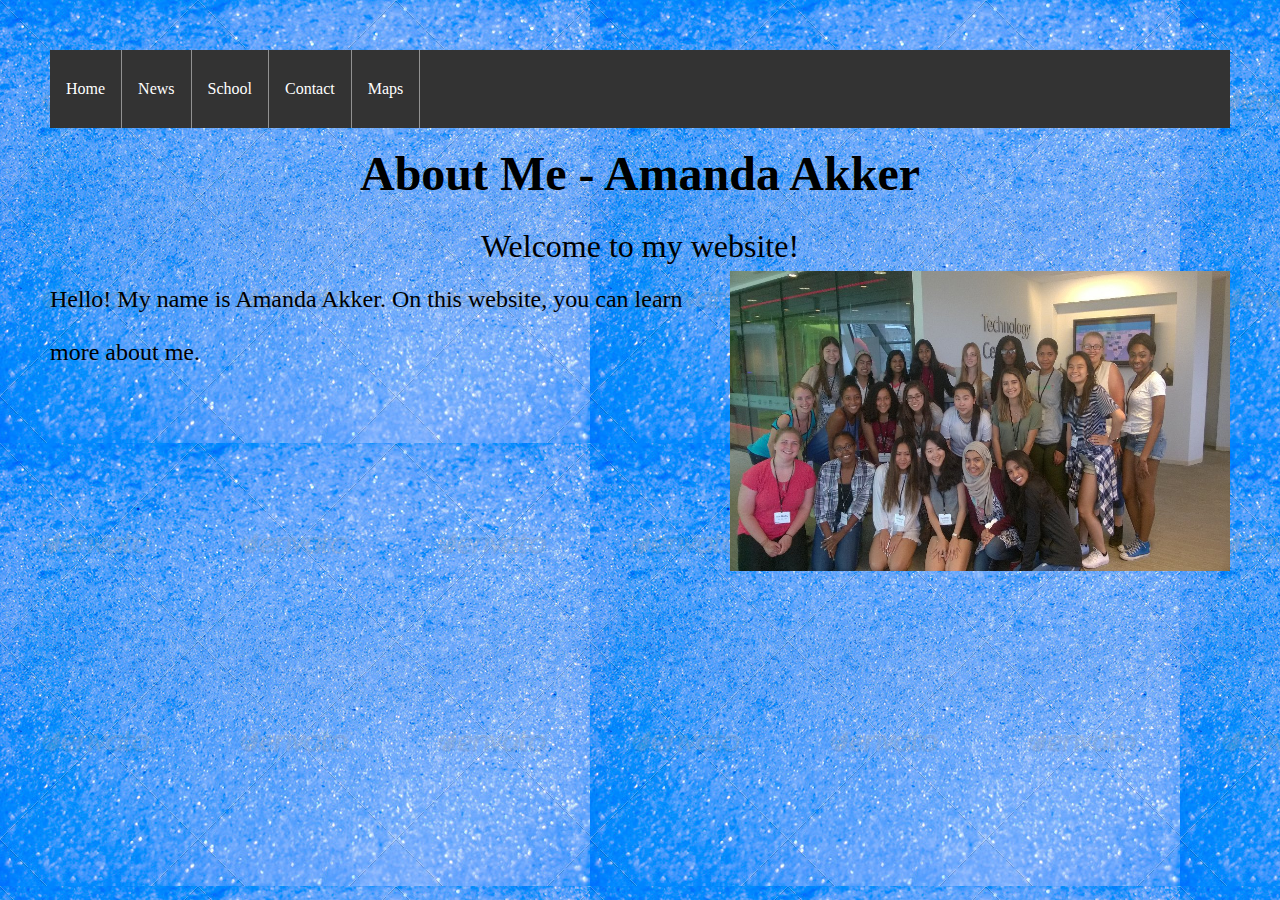
<file: index.html>
<!DOCTYPE html>
<html>
<title>A. Akker</title>

<head>
<link href = "./stylesheet.css" rel="stylesheet" type="text/css">
</head>
<body>

<ul>
  <li><a class="index.html" href="index.html">Home</a></li>
  <li><a href="News.html">News</a></li>
  <li><a href="school.html">School</a></li>
  <li><a href="contact.html">Contact</a></li>
  <li><a href="maps.html">Maps</a></li>
</ul>


<h1><font color="black"><font size = "20"><center>About Me - Amanda Akker</center></font>
</h1>
<p1><font color="black"><font size = "6"><center>Welcome to my website!</center></font>
<line-height> 
<img src="IMG_1971.JPG" height="300" width="500" align="right">
<p2><font color="black"><font size = "5"><left>Hello! My name is Amanda Akker. On this website, you can learn more about me. </left></font>



</html>
</file>
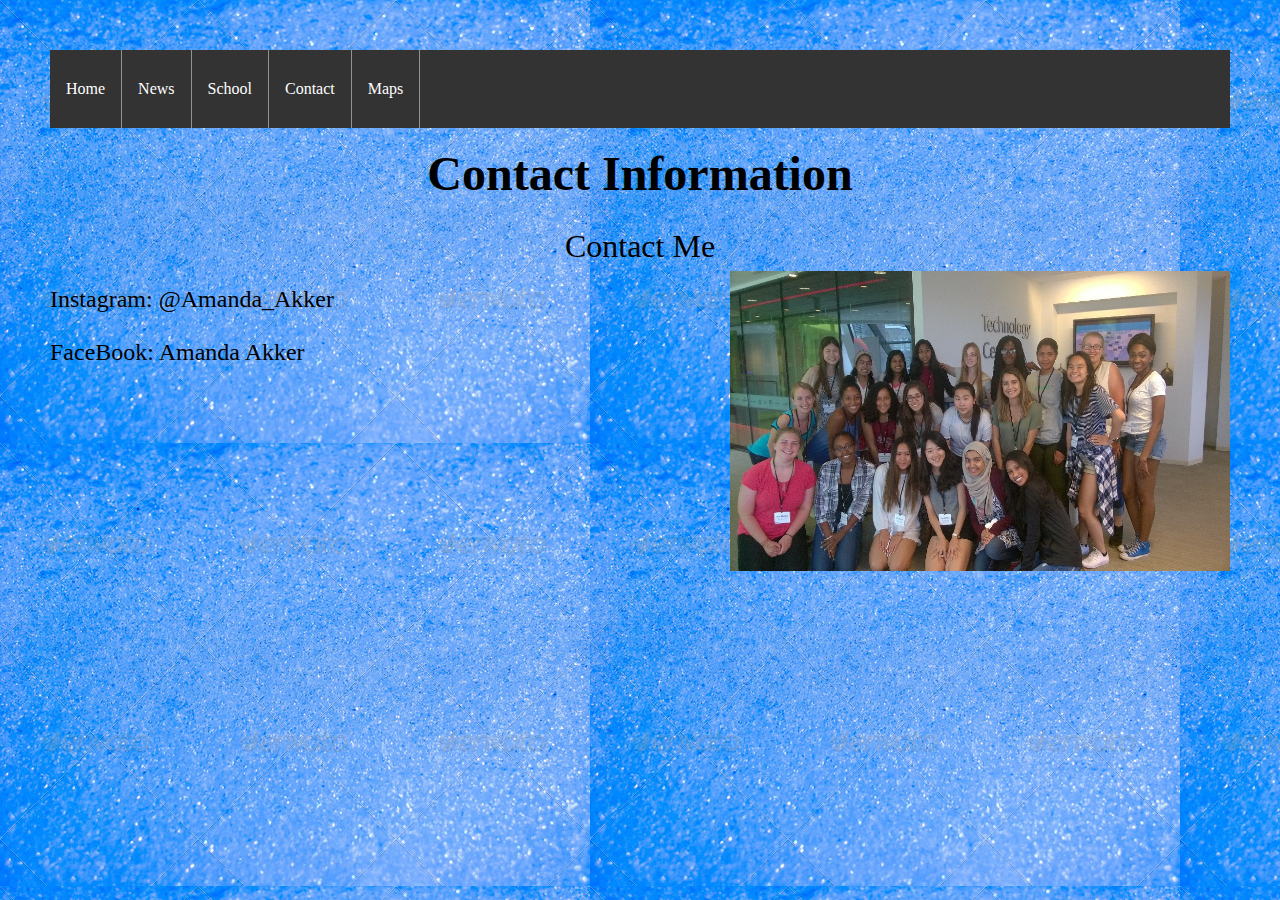
<file: contact.html>
<!DOCTYPE html>
<html>

<head>
<style>
body{
	background-color: #A6D2FA;
	margin: 50px;
	border-left-color: #FFFFFF;
	border-right-color: #FFFFFF;
	line-height: 50px;
	background-image:url(blue.jpg)
}
ul {
    list-style-type: none;
    margin: 0;
    padding: 0;
    overflow: hidden;
    background-color: #333;
}

li {
    float: left;
}

li a {
    display: block;
    color: white;
    text-align: center;
    padding: 14px 16px;
    text-decoration: none;
}
li {
    border-right: 1px solid #929292;
}

li a:hover {
    background-color: #111;
}
.active {
    background-color: #4CAF50;
}


</style>
</head>
<body>

<ul>
  <li><a class="index.html" href="index.html">Home</a></li>
  <li><a href="News.html">News</a></li>
  <li><a href="school.html">School</a></li>
  <li><a href="contact.html">Contact</a></li>
  <li><a href="maps.html">Maps</a></li>
</ul>



<title>A. Akker</title>


<h1><font color="black"><font size = "20"><center>Contact Information</center></font>
</h1>
<p1><font color="black"><font size = "6"><center>Contact Me</center></font>
<line-height> 
<img src="IMG_1971.JPG" height="300" width="500" align="right">
<p2><font color="black"><font size = "5"><left>Instagram: @Amanda_Akker <br> FaceBook: Amanda Akker </left></font>

</html>
</file>
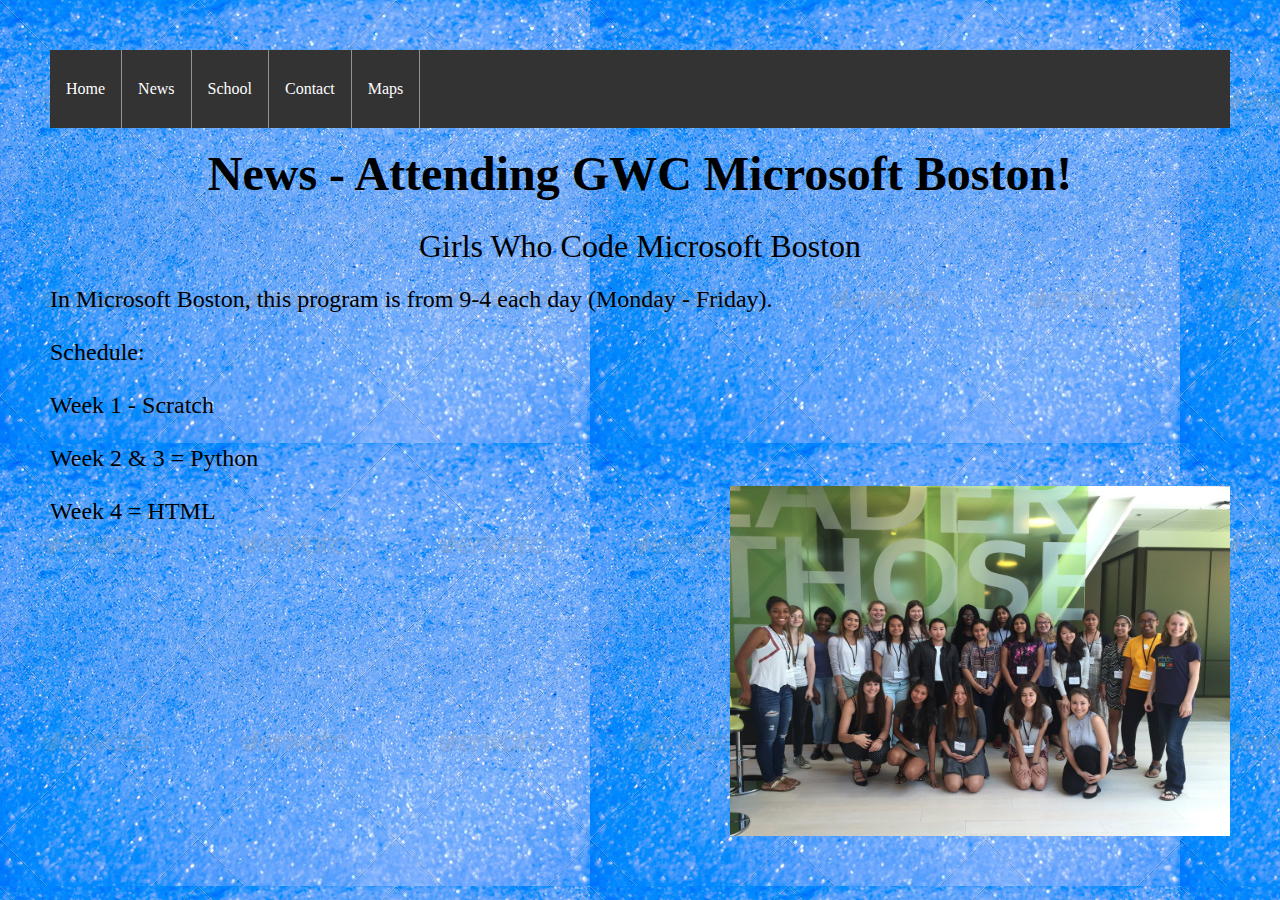
<file: News.html>
<!DOCTYPE html>
<html>

<head>
<title>A. Akker</title>
<style>
body{
	background-color: #A6D2FA;
	margin: 50px;
	border-left-color: #FFFFFF;
	border-right-color: #FFFFFF;
	line-height: 50px;
	background-image:url(blue.jpg)
}
ul {
    list-style-type: none;
    margin: 0;
    padding: 0;
    overflow: hidden;
    background-color: #333;
}

li {
    float: left;
}

li a {
    display: block;
    color: white;
    text-align: center;
    padding: 14px 16px;
    text-decoration: none;
}
li {
    border-right: 1px solid #929292;
}
li {
    border-right: 1px solid #929292;
}
li a:hover {
    background-color: #111;
}
.active {
    background-color: #4CAF50;
}


</style>

<script>
function myFunction() {
		var image = document.getElementById("Welcome");
		image.src = "IMG_1971.JPG"
}
function tFunction() {
		var image = document.getElementById("Welcome");
		image.src = "IMG_1947.JPG"
}
</script>
</head>

<body>

<ul>
  <li><a class="index.html" href="index.html">Home</a></li>
  <li><a href="News.html">News</a></li>
  <li><a href="school.html">School</a></li>
  <li><a href="contact.html">Contact</a></li>
  <li><a href="maps.html">Maps</a></li>
</ul>



<h1><font color="black"><font size = "20"><center>News - Attending GWC Microsoft Boston!</center></font></font>
</h1>
<p1><font color="black"><font size = "6"><center>Girls Who Code Microsoft Boston</center></font>
<line-height> </p1></font></line-height>
<p2><font color="black"><font size = "5"><left>In Microsoft Boston, this program is from 9-4 each day (Monday - Friday). <br> Schedule: <br> Week 1 - Scratch <br> Week 2 & 3 = Python <br> Week 4 = HTML </left></font></p2>

<img src="IMG_1947.JPG" id="Welcome" onMouseOver="myFunction()" height="350" width="500" align="right" onMouseOut="tFunction()" />
</body>

</html>
</file>
<file: stylesheet.css>
body{
	background-color: #A6D2FA;
	margin: 50px;
	border-left-color: #FFFFFF;
	border-right-color: #FFFFFF;
	line-height: 50px;
	background-image:url(blue.jpg)
}
ul {
    list-style-type: none;
    margin: 0;
    padding: 0;
    overflow: hidden;
    background-color: #333;
}

li {
    float: left;
}

li a {
    display: block;
    color: white;
    text-align: center;
    padding: 14px 16px;
    text-decoration: none;
}

li a:hover {
    background-color: #111;
}
.active {
    background-color: #4CAF50;
}
li {
    border-right: 1px solid #929292;
}
</file>
